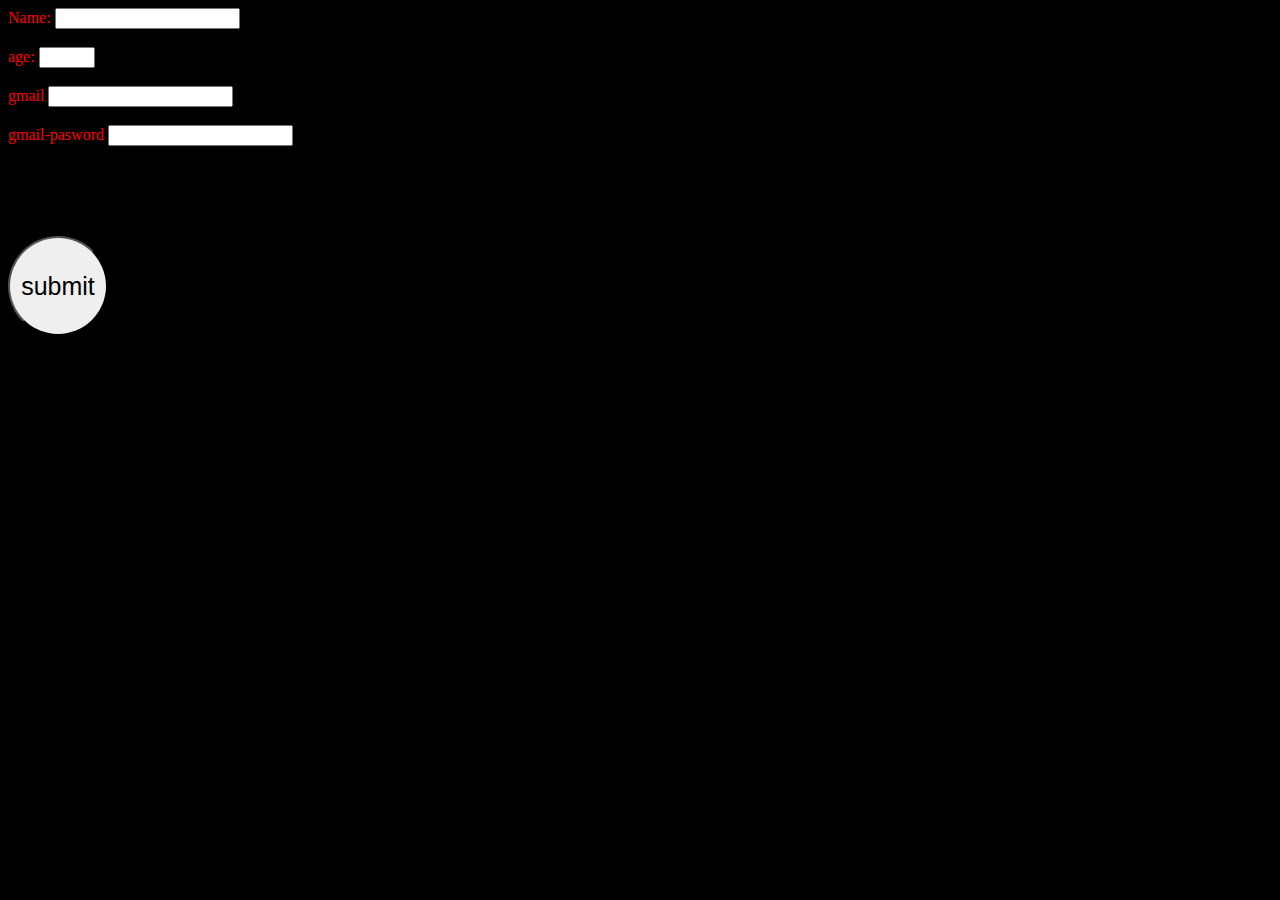
<file: registration.html>
<!DOCTYPE html>
<html lang="en">
<head>
    <meta charset="UTF-8">
    <meta http-equiv="X-UA-Compatible" content="IE=edge">
    <meta name="viewport" content="width=device-width, initial-scale=1.0">
    <link rel="stylesheet" href="registration.css">
    <title>registration</title>
</head>
<body>
    <label for="name">Name:</label>
    <input type="text">
    <br><br>
    <label for="age">age:</label>
    <input type="number" min="7"  max="20">
    <br><br>
    <label for="@gmail">gmail</label>
    <input type="text">
    <br><br>
    <label for="@gmail">gmail-pasword</label>
    <input type="text">
    <br><br><br><br><br><br>

    <button class="button1" >submit</button>

    
    
</body>
</html>
</file>
<file: registration.css>
.button1{
    border-radius: 50%;
    width: 100px;
    height: 100px;
    font-size: 25px;
    cursor: pointer;

    
}

.button1:hover{
    background-color: black;
    color: red;
}


body{
    background-color: black;
    color: red;
}
</file>
